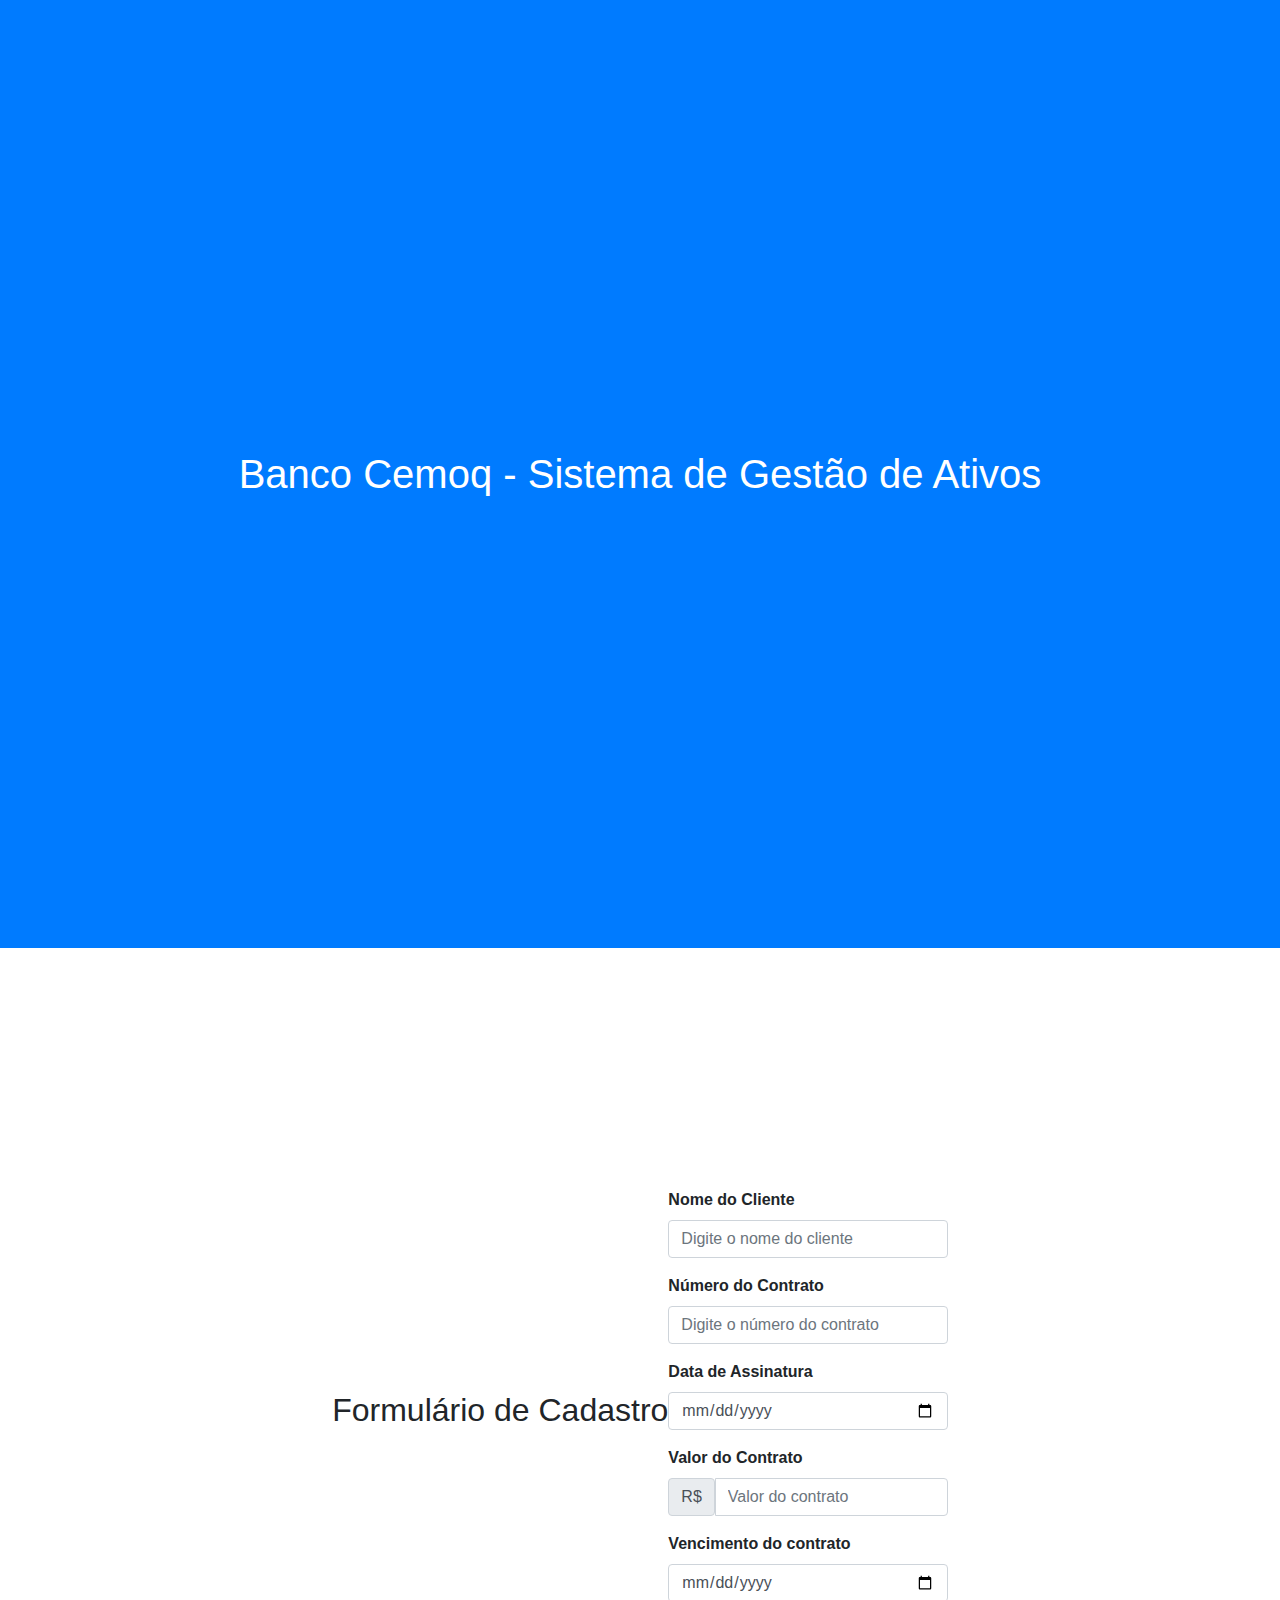
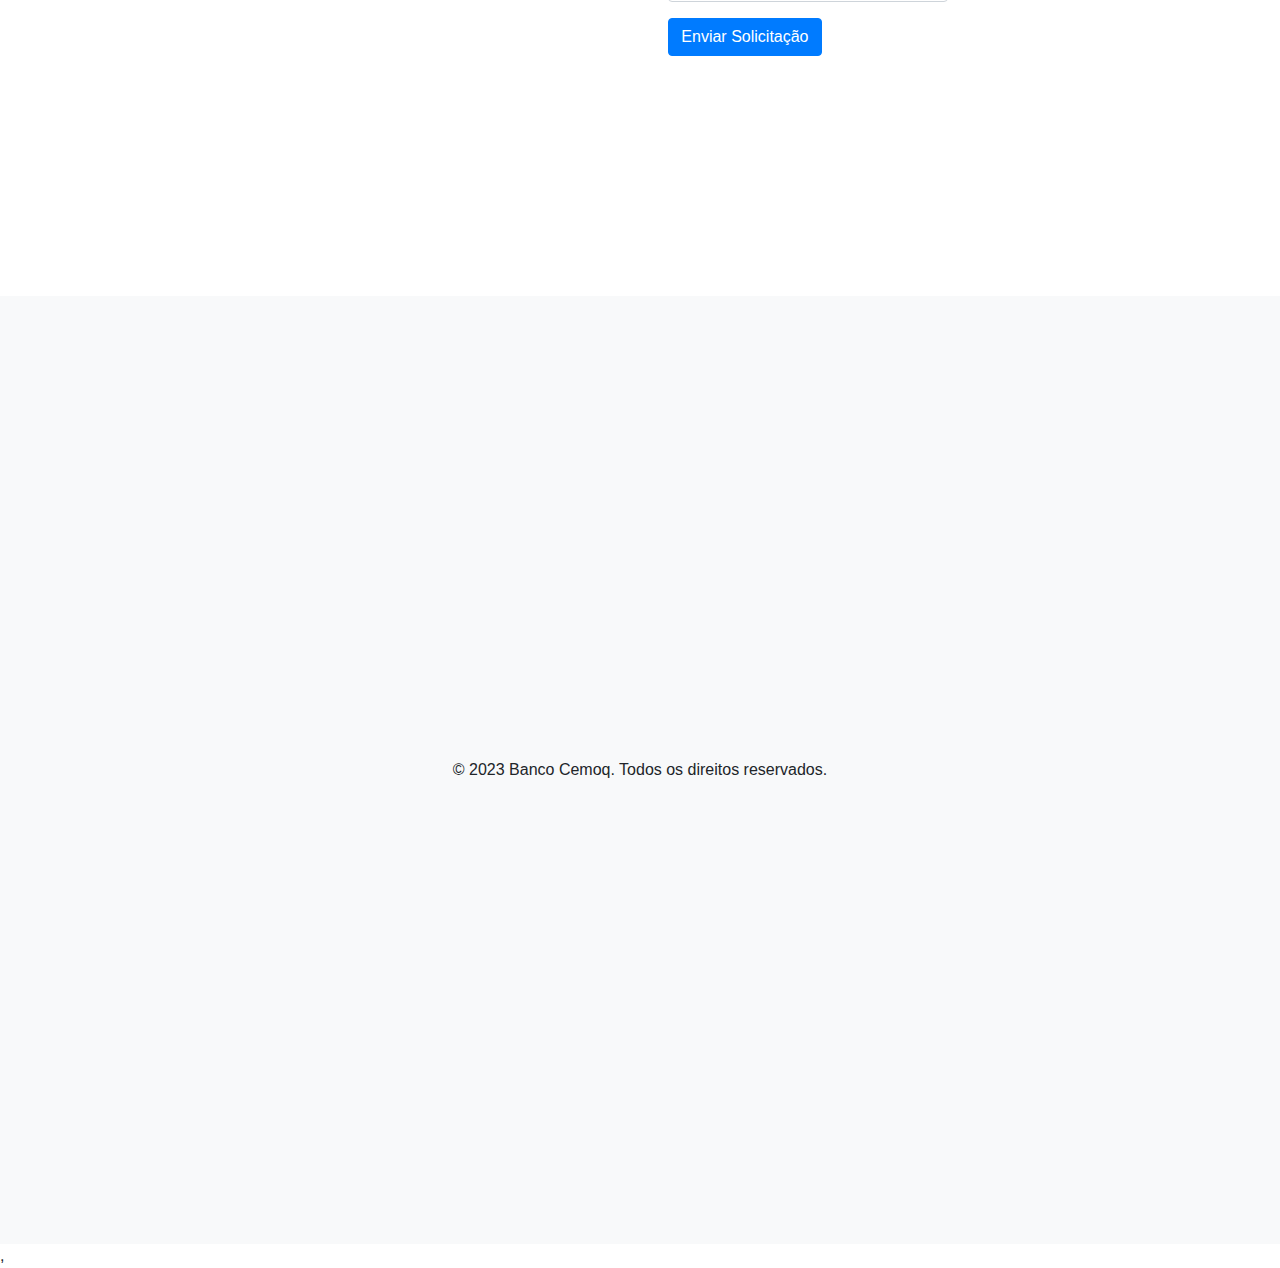
<file: index.html>
<!DOCTYPE html>
<html lang="pt-br">
<head>
  <meta charset="UTF-8">
  <meta name="viewport" content="width=device-width, initial-scale=1.0">
  <title>Sistema de Gestão de Ativos - Banco Cemoq</title>
  <link rel="stylesheet" href="css/styles.css">
  <link rel="stylesheet" href="https://stackpath.bootstrapcdn.com/bootstrap/4.5.2/css/bootstrap.min.css">
</head>
<body>
  <header class="bg-primary text-white py-4">
    <div class="container text-center">
      <h1 class="mb-0">Banco Cemoq - Sistema de Gestão de Ativos</h1>
    </div>
  </header>

  <main class="py-4">
    <div class="container">
      <h2 class = "mb-4">Formulário de Cadastro</h2>
      <form>
        <div class="form-group">
          <label for="cliente" class="form-label">Nome do Cliente</label>
          <input type="text" class="form-control" id="cliente" placeholder="Digite o nome do cliente">
        </div>
        <div class="form-group">
          <label for="numeroContrato" class="form-label">Número do Contrato</label>
          <input type="text" class="form-control" id="numeroContrato" placeholder="Digite o número do contrato">
        </div>
        <div class="form-group">
          <label for="dataAssinatura" class="form-label">Data de Assinatura</label>
          <input type="date" class="form-control" id="dataAssinatura">
        </div>
        <div class="form-group">
          <label for="valorContrato" class="form-label">Valor do Contrato</label>
          <div class="input-group">
            <span class="input-group-text">R$</span>
            <input type="number" class="form-control" id="valorContrato" placeholder="Valor do contrato">
          </div>
        </div>
        <div class="form-group">
          <label for="vencimento" class="form-label">Vencimento do contrato</label>
          <input type="date" class="form-control" id="vencimento">
        </div>
        <button type="submit" class="btn btn-primary">Enviar Solicitação</button>
      </form>
    </div>
  </main>

  <footer class="bg-light py-4">
    <div class="container text-center">
      <p class="mb-0">&copy; 2023 Banco Cemoq. Todos os direitos reservados.</p>
    </div>
  </footer>,
  <script src="https://code.jquery.com/jquery-3.6.0.min.js"></script>
  <script src="https://stackpath.bootstrapcdn.com/bootstrap/4.5.2/js/bootstrap.min.js"></script>
  <script src="js/scripts.js" defer></script>
  <script src="js/buscarContrato.js" defer></script>
  <script src="js/listarContrato.js" defer></script>
  <script src="js/editarContrato.js" defer></script>
  <script src="js/gravarDados.js" defer></script>
</body>
</html>
</file>
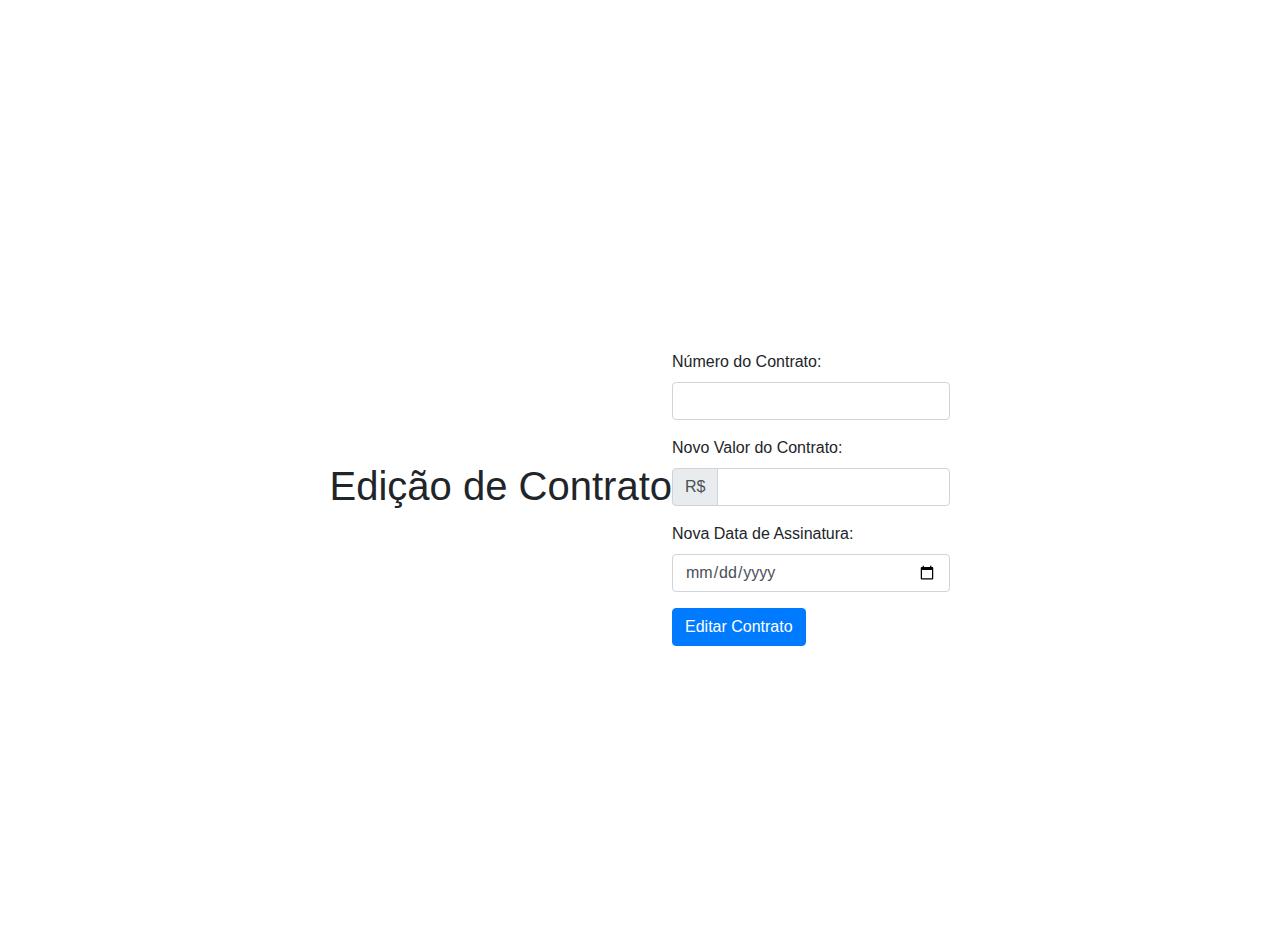
<file: edicaoContrato.html>
<!DOCTYPE html>
<html lang="pt-br">
<head>
  <meta charset="UTF-8">
  <meta name="viewport" content="width=device-width, initial-scale=1.0">
  <title>Sistema de Gestão de Ativos - Banco Cemoq</title>
  <link rel="stylesheet" href="css/styles.css">
  <link rel="stylesheet" href="https://stackpath.bootstrapcdn.com/bootstrap/4.5.2/css/bootstrap.min.css">
</head>
<body>
  <div class="container mt-5">
    <h1 class="mb-4">Edição de Contrato</h1>

    <form id="editarContratoForm">
      <div class="form-group">
        <label for="numeroContrato">Número do Contrato:</label>
        <input type="text" class="form-control" id="numeroContrato" required>
      </div>

      <div class="form-group">
        <label for="novoValorContrato">Novo Valor do Contrato:</label>
        <div class="input-group">
          <div class="input-group-prepend">
            <span class="input-group-text">R$</span>
          </div>
          <input type="number" class="form-control" id="novoValorContrato" required>
        </div>
      </div>

      <div class="form-group">
        <label for="novaDataAssinatura">Nova Data de Assinatura:</label>
        <input type="date" class="form-control" id="novaDataAssinatura" required>
      </div>

      <button type="submit" class="btn btn-primary">Editar Contrato</button>
    </form>
  </div>
  <script src="https://code.jquery.com/jquery-3.6.0.min.js"></script>
  <script src="https://stackpath.bootstrapcdn.com/bootstrap/4.5.2/js/bootstrap.min.js"></script>
  <script src="js/scripts.js" defer></script>
  <script src="js/buscarContrato.js" defer></script>
  <script src="js/listarContrato.js" defer></script>
  <script src="js/editarContrato.js" defer></script>
  <script src="js/gravarDados.js" defer></script>
</body>
</html>
</file>
<file: css/styles.css>
/* Estilização para o formulário de solicitação de gestão de contrato */

/* Alinhar o formulário ao centro da página */
.container {
  display: flex;
  justify-content: center;
  align-items: center;
  height: 100vh;
}

/* Estilização do título do formulário */
h2 {
  text-align: center;
  margin-bottom: 2rem;
}

/* Estilização dos campos de input */
.form-label {
  font-weight: bold;
}

.form-control {
  margin-bottom: 1rem;
}

/* Estilização do botão de envio */
.btn-primary {
  display: block;
  margin: 0 auto;
}
</file>
